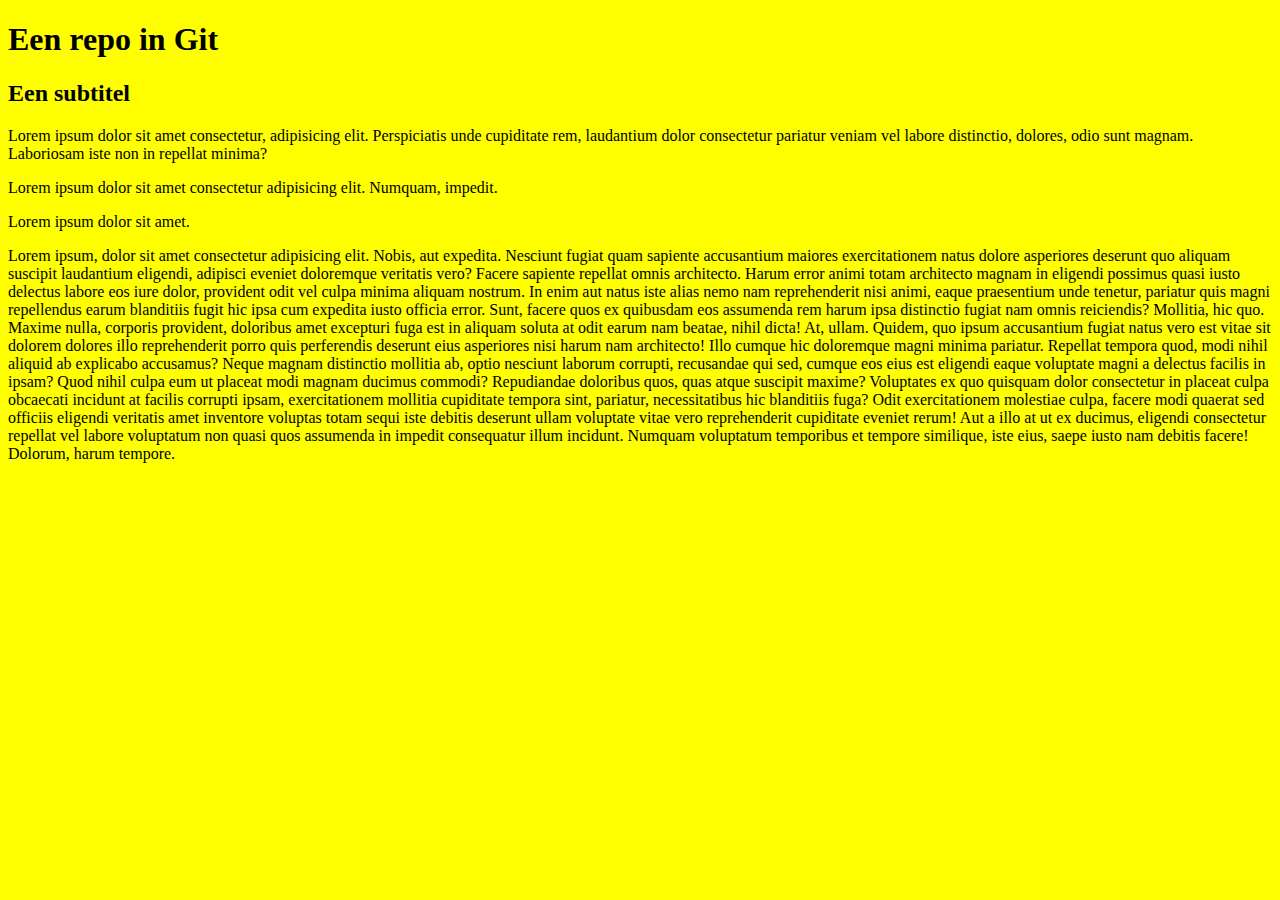
<file: index.html>
<!DOCTYPE html>
<html lang="nl">
<head>
    <meta charset="UTF-8">
    <meta name="viewport" content="width=device-width, initial-scale=1.0">
    <title>Git Demo Repo</title>
    <link rel="stylesheet" href="stijl.css">
</head>
<body>
    <h1>Een repo in Git</h1>
    <h2>Een subtitel</h2>
    <p>Lorem ipsum dolor sit amet consectetur, adipisicing elit. Perspiciatis unde cupiditate rem, laudantium dolor consectetur pariatur veniam vel labore distinctio, dolores, odio sunt magnam. Laboriosam iste non in repellat minima?</p>
<p>Lorem ipsum dolor sit amet consectetur adipisicing elit. Numquam, impedit.</p>
<p>Lorem ipsum dolor sit amet.</p>
<p>Lorem ipsum, dolor sit amet consectetur adipisicing elit. Nobis, aut expedita. Nesciunt fugiat quam sapiente accusantium maiores exercitationem natus dolore asperiores deserunt quo aliquam suscipit laudantium eligendi, adipisci eveniet doloremque veritatis vero? Facere sapiente repellat omnis architecto. Harum error animi totam architecto magnam in eligendi possimus quasi iusto delectus labore eos iure dolor, provident odit vel culpa minima aliquam nostrum. In enim aut natus iste alias nemo nam reprehenderit nisi animi, eaque praesentium unde tenetur, pariatur quis magni repellendus earum blanditiis fugit hic ipsa cum expedita iusto officia error. Sunt, facere quos ex quibusdam eos assumenda rem harum ipsa distinctio fugiat nam omnis reiciendis? Mollitia, hic quo. Maxime nulla, corporis provident, doloribus amet excepturi fuga est in aliquam soluta at odit earum nam beatae, nihil dicta! At, ullam. Quidem, quo ipsum accusantium fugiat natus vero est vitae sit dolorem dolores illo reprehenderit porro quis perferendis deserunt eius asperiores nisi harum nam architecto! Illo cumque hic doloremque magni minima pariatur. Repellat tempora quod, modi nihil aliquid ab explicabo accusamus? Neque magnam distinctio mollitia ab, optio nesciunt laborum corrupti, recusandae qui sed, cumque eos eius est eligendi eaque voluptate magni a delectus facilis in ipsam? Quod nihil culpa eum ut placeat modi magnam ducimus commodi? Repudiandae doloribus quos, quas atque suscipit maxime? Voluptates ex quo quisquam dolor consectetur in placeat culpa obcaecati incidunt at facilis corrupti ipsam, exercitationem mollitia cupiditate tempora sint, pariatur, necessitatibus hic blanditiis fuga? Odit exercitationem molestiae culpa, facere modi quaerat sed officiis eligendi veritatis amet inventore voluptas totam sequi iste debitis deserunt ullam voluptate vitae vero reprehenderit cupiditate eveniet rerum! Aut a illo at ut ex ducimus, eligendi consectetur repellat vel labore voluptatum non quasi quos assumenda in impedit consequatur illum incidunt. Numquam voluptatum temporibus et tempore similique, iste eius, saepe iusto nam debitis facere! Dolorum, harum tempore.</p>
</body>
</html>
</file>
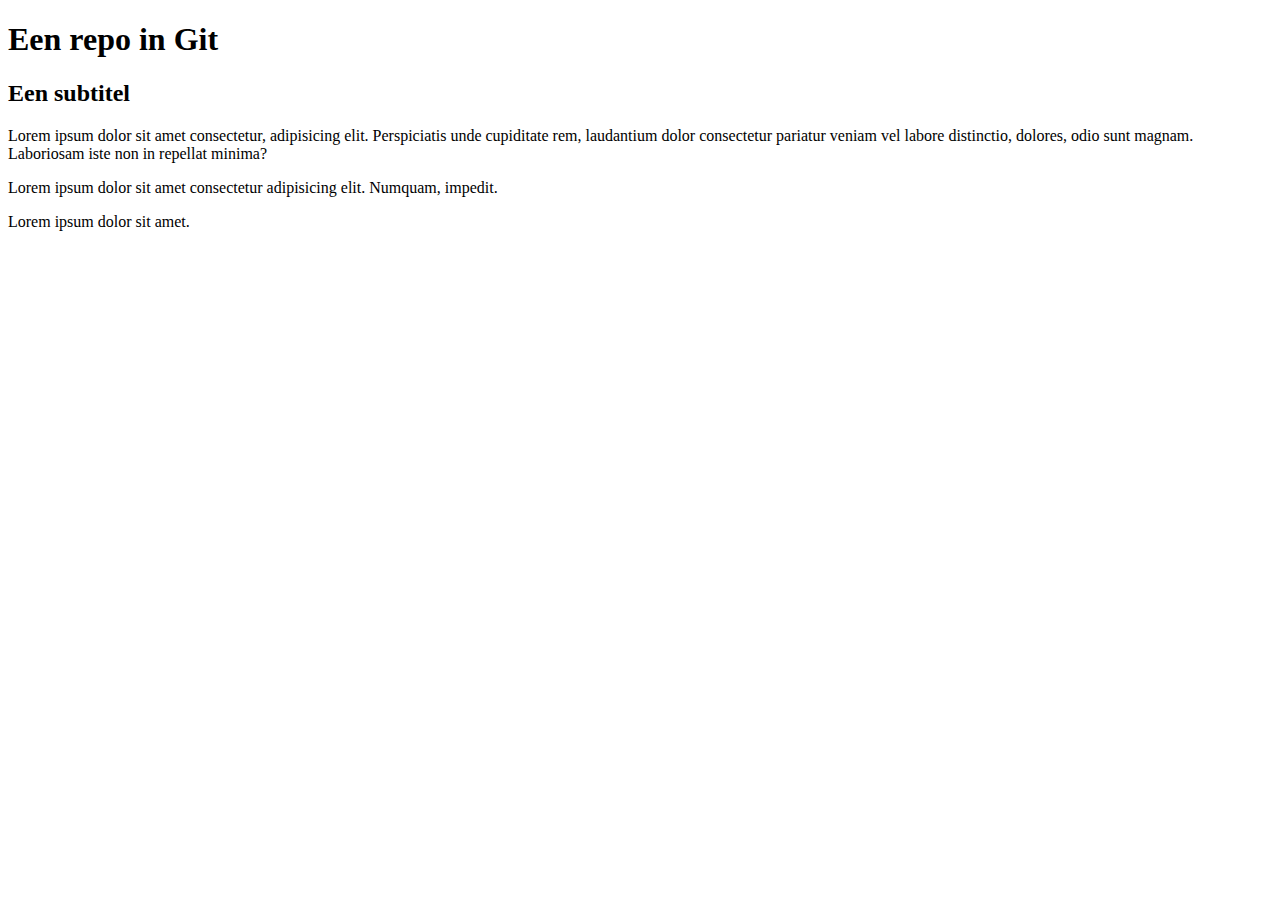
<file: gitdemo.html>
<!DOCTYPE html>
<html lang="nl">
<head>
    <meta charset="UTF-8">
    <meta name="viewport" content="width=device-width, initial-scale=1.0">
    <title>Git Demo Repo</title>
</head>
<body>
    <h1>Een repo in Git</h1>
    <h2>Een subtitel</h2>
    <p>Lorem ipsum dolor sit amet consectetur, adipisicing elit. Perspiciatis unde cupiditate rem, laudantium dolor consectetur pariatur veniam vel labore distinctio, dolores, odio sunt magnam. Laboriosam iste non in repellat minima?</p>
<p>Lorem ipsum dolor sit amet consectetur adipisicing elit. Numquam, impedit.</p>
<p>Lorem ipsum dolor sit amet.</p>
</body>
</html>
</file>
<file: stijl.css>
body{background-color: #ff0;}
</file>
